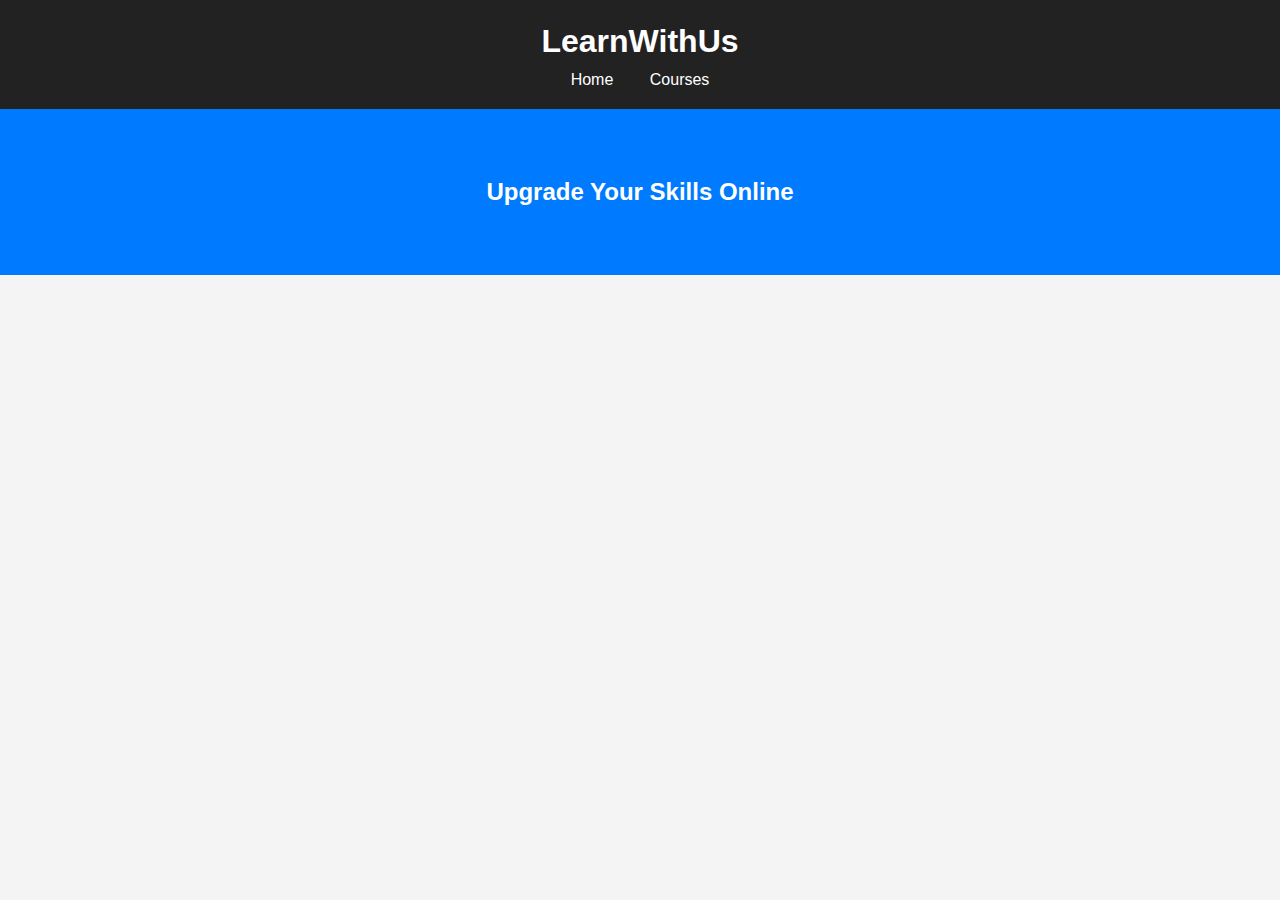
<file: index.html>
<!DOCTYPE html>
<html lang="en">
<head>
  <meta charset="UTF-8" />
  <meta name="viewport" content="width=device-width, initial-scale=1.0"/>
  <title>E-Learning Platform</title>
  <link rel="stylesheet" href="style.css" />
</head>
<body>
  <header>
    <h1>LearnWithUs</h1>
    <nav>
      <a href="index.html">Home</a>
      <a href="courses.html">Courses</a>
    </nav>
  </header>

  <main>
    <section class="hero">
      <h2>Upgrade Your Skills Online</h2>
</file>
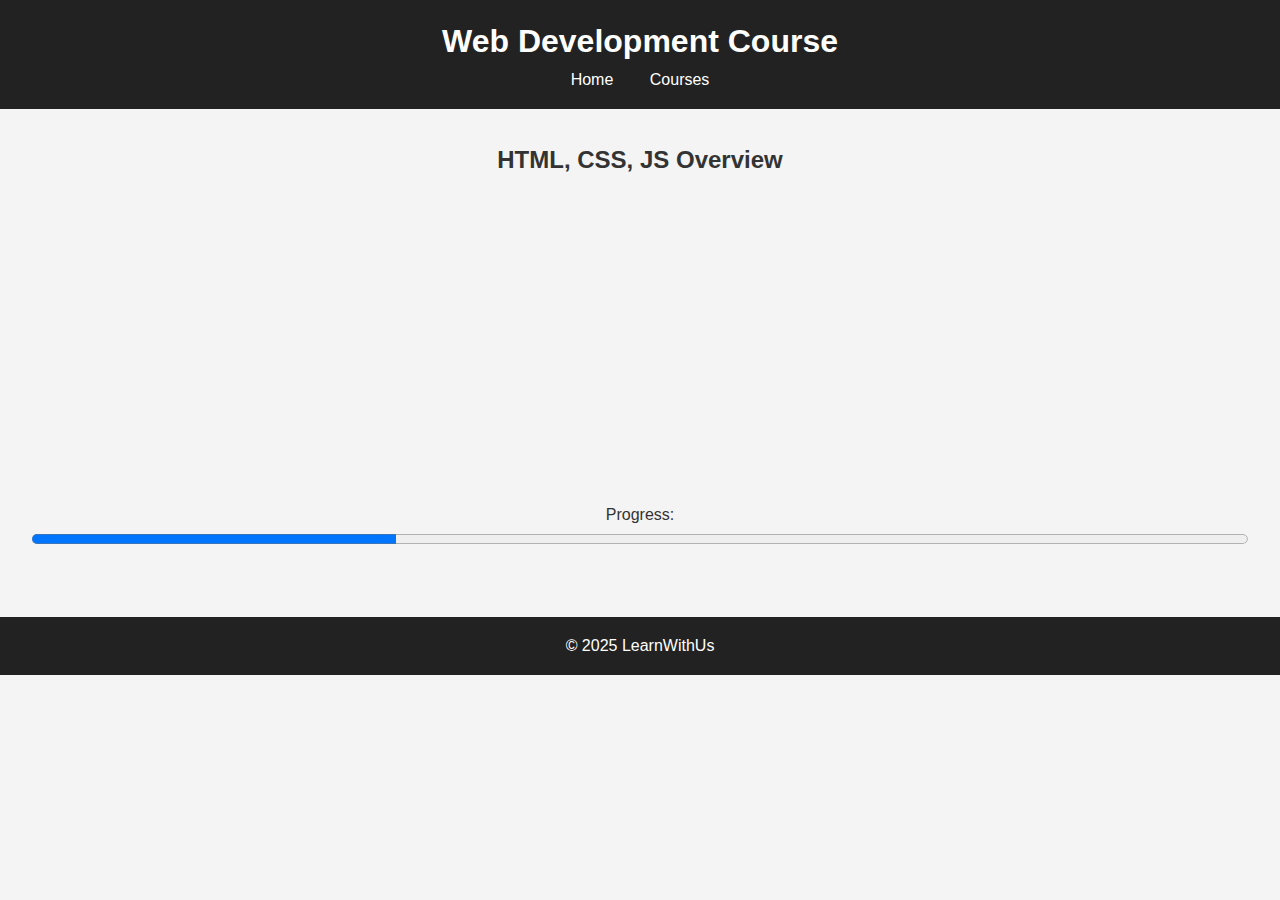
<file: course-details.html>
<!DOCTYPE html>
<html lang="en">
<head>
  <meta charset="UTF-8" />
  <meta name="viewport" content="width=device-width, initial-scale=1.0"/>
  <title>Course Details</title>
  <link rel="stylesheet" href="style.css" />
</head>
<body>
  <header>
    <h1>Web Development Course</h1>
    <nav>
      <a href="index.html">Home</a>
      <a href="courses.html">Courses</a>
    </nav>
  </header>

  <main class="course-detail">
    <h2>HTML, CSS, JS Overview</h2>
    <iframe width="560" height="315" src="https://www.youtube.com/embed/UB1O30fR-EE" 
      title="YouTube video player" frameborder="0" allowfullscreen></iframe>

    <div class="progress">
      <label for="progressBar">Progress:</label>
      <progress id="progressBar" value="30" max="100">30%</progress>
    </div>
  </main>

  <footer>
    <p>© 2025 LearnWithUs</p>
  </footer>
</body>
</html>
</file>
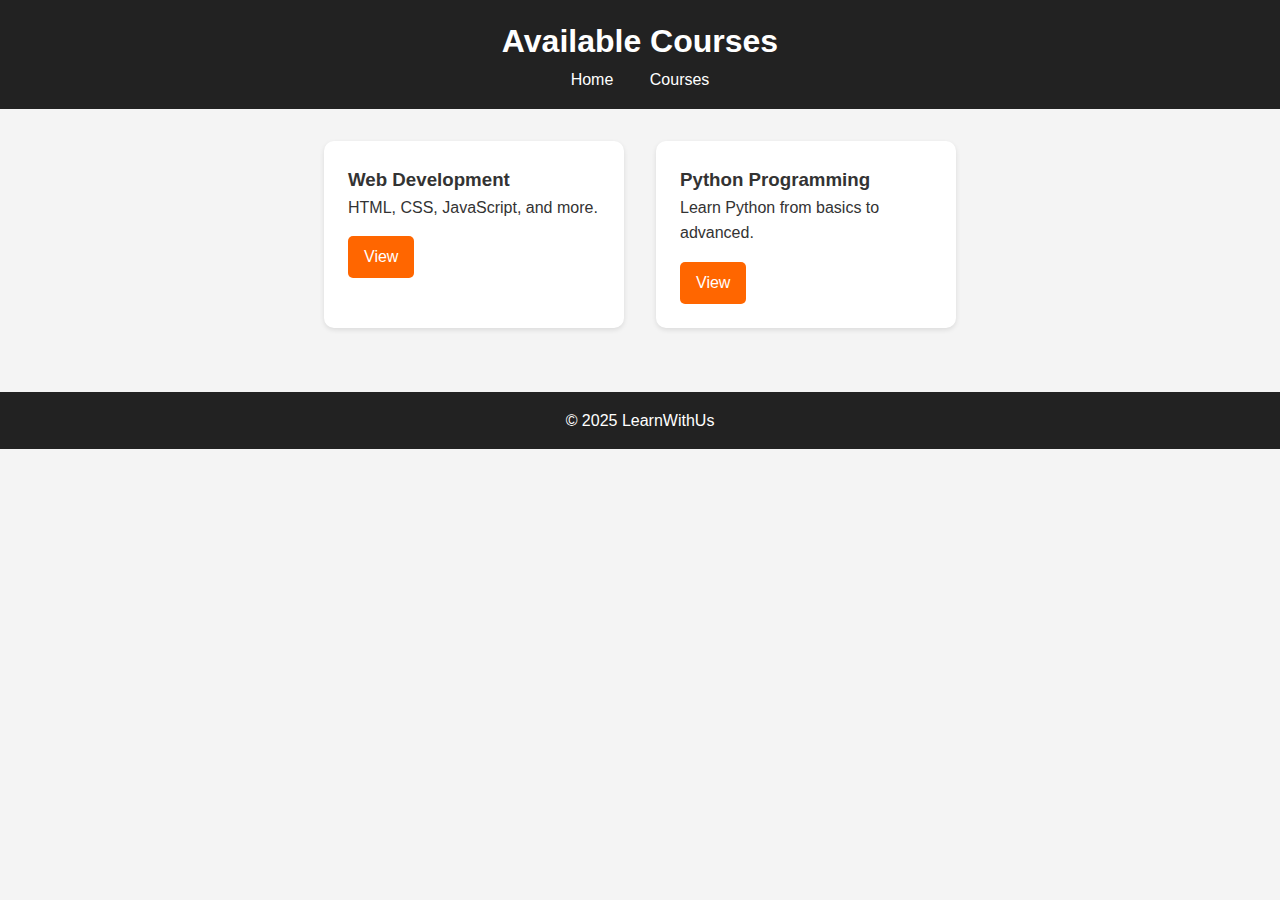
<file: courses.html>
<!DOCTYPE html>
<html lang="en">
<head>
  <meta charset="UTF-8" />
  <meta name="viewport" content="width=device-width, initial-scale=1.0"/>
  <title>Courses</title>
  <link rel="stylesheet" href="style.css" />
</head>
<body>
  <header>
    <h1>Available Courses</h1>
    <nav>
      <a href="index.html">Home</a>
      <a href="courses.html">Courses</a>
    </nav>
  </header>

  <main class="course-list">
    <div class="course-card">
      <h3>Web Development</h3>
      <p>HTML, CSS, JavaScript, and more.</p>
      <a href="course-details.html" class="btn">View</a>
    </div>
    <div class="course-card">
      <h3>Python Programming</h3>
      <p>Learn Python from basics to advanced.</p>
      <a href="course-details.html" class="btn">View</a>
    </div>
  </main>

  <footer>
    <p>© 2025 LearnWithUs</p>
  </footer>
</body>
</html>
</file>
<file: style.css>
* {
  margin: 0;
  padding: 0;
  box-sizing: border-box;
}

body {
  font-family: Arial, sans-serif;
  line-height: 1.6;
  background: #f4f4f4;
  color: #333;
}

header {
  background: #222;
  color: white;
  padding: 1rem;
  text-align: center;
}

nav a {
  margin: 0 1rem;
  color: white;
  text-decoration: none;
}

.hero {
  text-align: center;
  padding: 4rem;
  background: #007BFF;
  color: white;
}

.btn {
  display: inline-block;
  margin-top: 1rem;
  padding: 0.5rem 1rem;
  background: #ff6600;
  color: white;
  text-decoration: none;
  border-radius: 5px;
}

.course-list {
  display: flex;
  justify-content: center;
  gap: 2rem;
  padding: 2rem;
  flex-wrap: wrap;
}

.course-card {
  background: white;
  padding: 1.5rem;
  border-radius: 10px;
  box-shadow: 0 2px 5px rgba(0,0,0,0.1);
  width: 300px;
}

.course-detail {
  padding: 2rem;
  text-align: center;
}

progress {
  width: 100%;
  height: 20px;
}

footer {
  background: #222;
  color: white;
  text-align: center;
  padding: 1rem;
  margin-top: 2rem;
}
</file>
